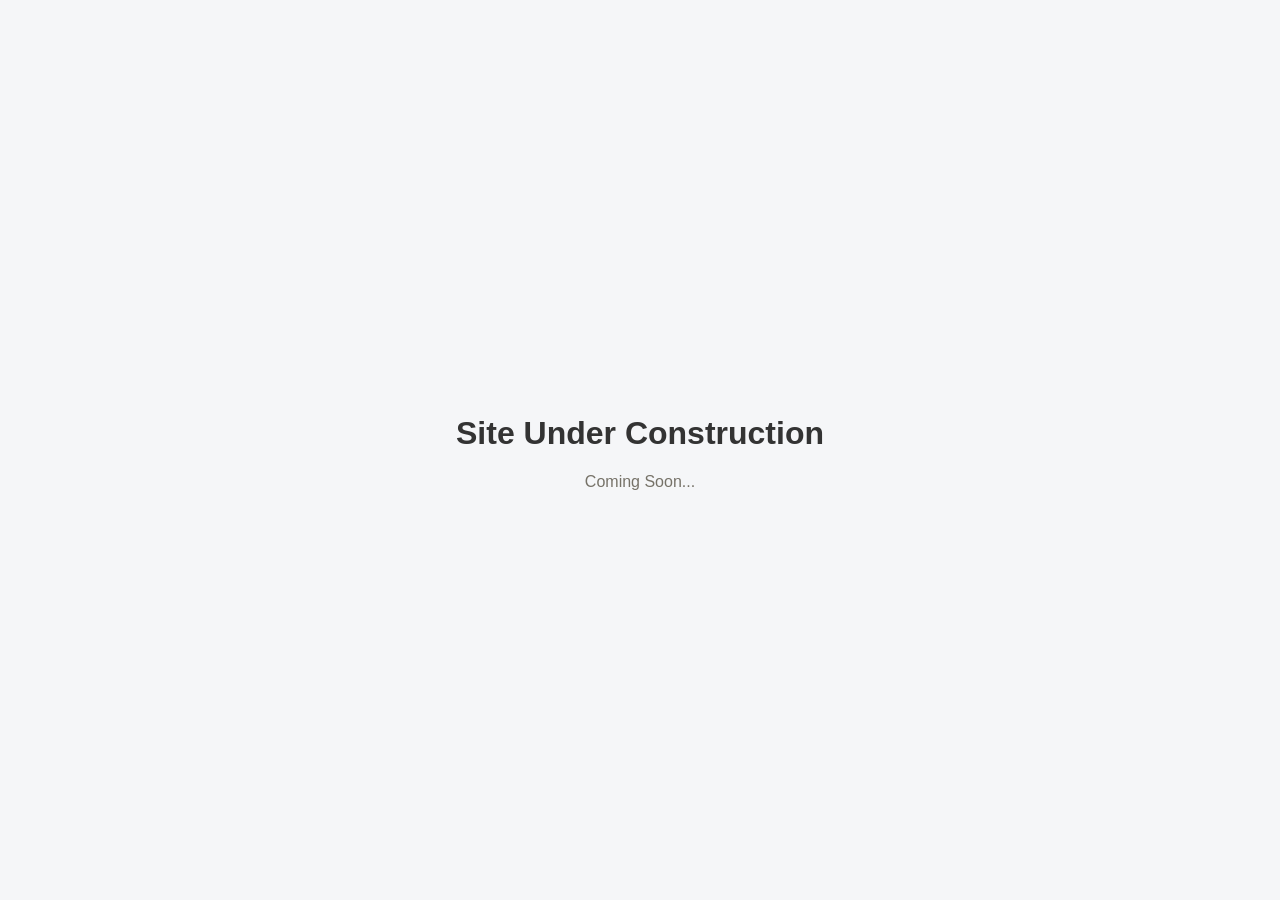
<file: under-construction.html>
<!DOCTYPE html>
<html lang="en">
<head>
  <meta charset="UTF-8">
  <meta name="viewport" content="width=device-width, initial-scale=1.0">
  <title>Under Construction</title>
  <style>
    body {
      font-family: Arial, sans-serif;
      display: flex;
      align-items: center;
      justify-content: center;
      height: 100vh;
      background-color: #f5f6f8;
      margin: 0;
    }
    .message {
      text-align: center;
    }
    .message h1 {
      font-size: 2rem;
      color: #333;
    }
    .message p {
      font-size: 1rem;
      color: #767268;
    }
  </style>
</head>
<body>
  <div class="message">
    <h1>Site Under Construction</h1>
    <p>Coming Soon...</p>
  </div>
</body>
</html>
</file>
